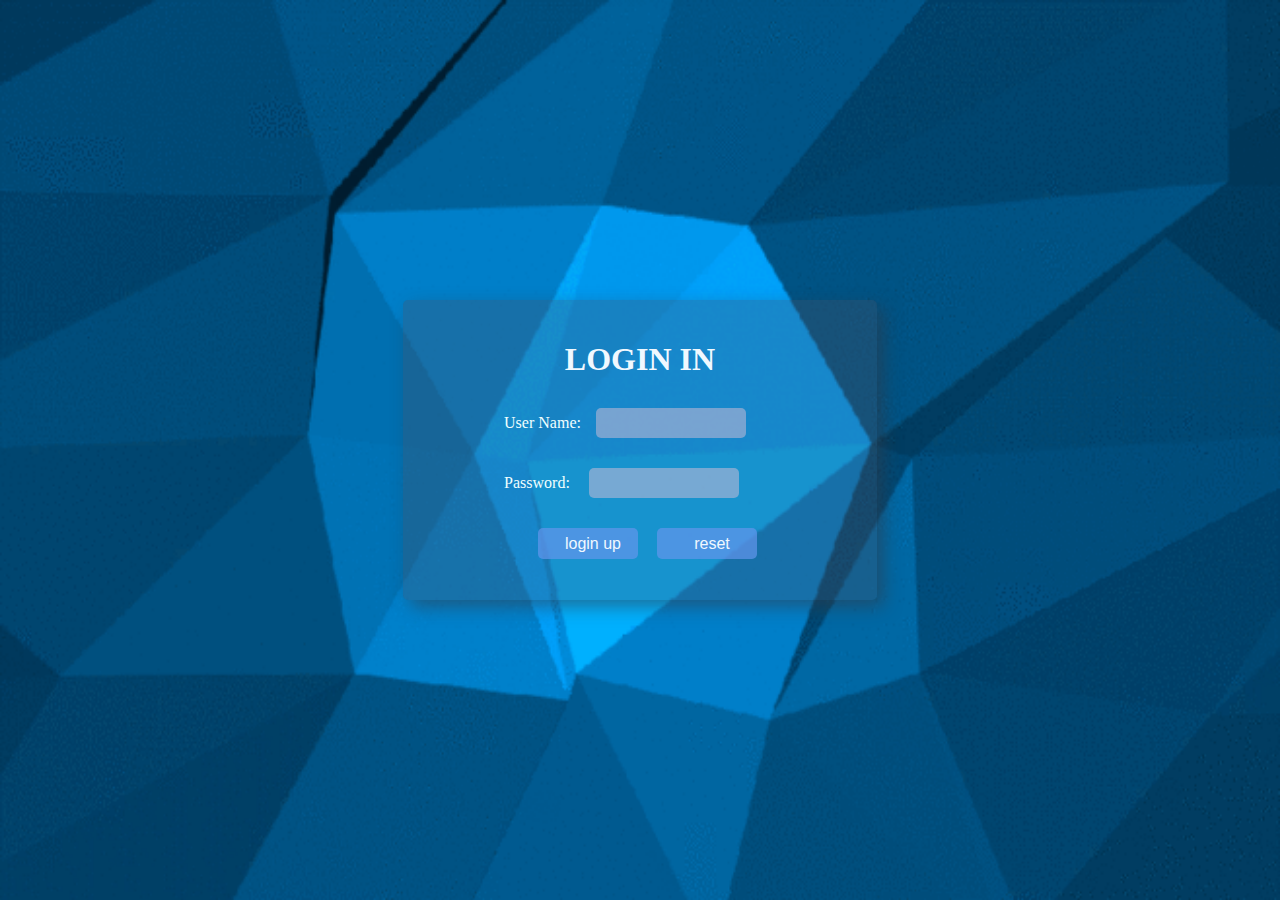
<file: 基于Nosql的在线医疗健康系统代码/templates/user/login.html>
<!DOCTYPE html>
<html lang="en">

<head>
    <meta charset="UTF-8">
    <title>login</title>
    <link rel="stylesheet" href="../../static/user/css/login.css">
</head>

<body>
<div id="loginDiv">
    <form action="{% url 'user:login' %}" method="post" id="form">
        <h1 style="text-align: center;color: aliceblue;">LOGIN IN</h1>
        <p>User Name:<input name="username" id="userNname" type="text"><label id="name_trip"></label></p>

        <p>Password: <input name="password" id="password" type="password"><label id="password_trip"></label></p>

        <div style="text-align: center;margin-top: 30px;">
            <input type="submit" class="button" value="login up">
            <input type="reset" class="button" value="reset">
        </div>
    </form>
</div>

</body>
</html>
</file>
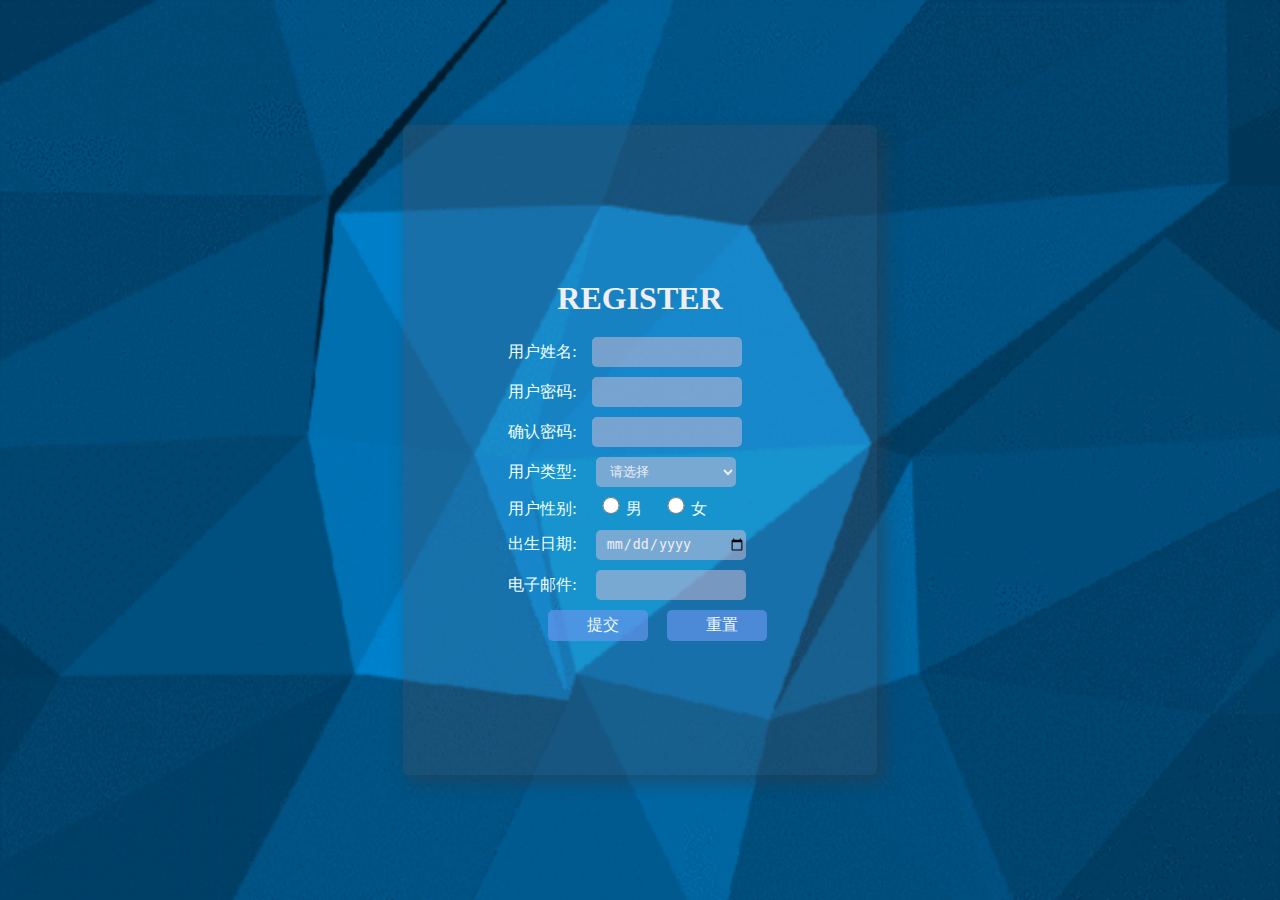
<file: 基于Nosql的在线医疗健康系统代码/templates/user/register.html>
<!DOCTYPE html>
<html lang="en">
<head>
    <meta charset="UTF-8">
    <title>register</title>
    <link rel="stylesheet" href="../../static/user/css/register.css">
</head>
<body>
    <div id="loginDiv">
         <form action="">
             <h1>REGISTER</h1>
             <p>用户姓名:<input id="userNname" type="text" autofocus required><label id="name_trip"></label></p>
             <p>用户密码:<input id="password" type="password" required><label id="password_trip"></label></p>
             <p>确认密码:<input id="surePassword" type="password" required><label id="surePassword_trip"></label></p>
             <p>
                 用户类型:
                 <select name="type" id="userType">
                     <option value="0">请选择</option>
                     <option value="1">普通类型</option>
                     <option value="2">VIP类型</option>
                 </select>
                 <label id="type_trip"></label>
             </p>
             <div class="sexDiv">
                 用户性别:
                 <input class="userSex" name="sex" value="boy" type="radio">男
                 <input class="userSex" name="sex" value="girl" type="radio">女
                 <label id="sex_trip"></label>
             </div>
             <p>
                 出生日期:
                 <input id="birthday" type="date">
                 <label id="birthday_trip"></label>
             </p>
<!--             <p class="hobby">-->
<!--                 兴趣爱好:-->
<!--                 <input type="checkbox" name="hobby" value="read">阅读-->
<!--                 <input type="checkbox" name="hobby" value="music">音乐-->
<!--                 <input type="checkbox" name="hobby" value="sport">运动-->
<!--                 <label id="hobby_trip"></label>-->
<!--             </p>-->
             <p>
                 电子邮件:
                 <input id="email" type="email" required>
                 <label id="emil_trip"></label>
             </p>
<!--             <p> 自我介绍:</p>-->
<!--             <div class="introduce">-->
<!--                 <textarea name="introduce" cols="30" id="introduceText" required rows="10"></textarea>-->
<!--                 <label id="introduce_trip"></label>-->
<!--             </div>-->
             <p style="text-align: center;">
                 <input type="submit" class="button" onblur="checkForm()" onclick="return submitT()" value="提交">
                 <input type="reset" class="button" value="重置">
             </p>
         </form>
    </div>

</body>
<script type="text/javascript">
    function trip(obj, trip) {
        document.getElementById(obj).innerHTML = "<b>" + trip + "</b>";
    }

    function checkSex() {
        var sexNum = document.getElementsByName("sex");
        var sex = "";
        for (let i = 0; i < sexNum.length; ++i) {
            if (sexNum[i].checked) {
                sex = sexNum[i];
            }
         }
        if (sex == "") {
            trip("sex_trip", "ERROR!!");
            return false;
        } else {
            trip("sex_trip", "OK!!");
        }
    }

    function checkHobby() {
        var hobbyNum = document.getElementsByName("hobby");
        var hobby = "";
        for (let i = 0; i < hobbyNum.length; ++i) {
            if (hobbyNum[i].checked) {
                hobby = hobbyNum[i];
            }
        }
        if (hobby == "") {
            trip("hobby_trip", "ERROR!!");
            return false;
        } else {
            trip("hobby_trip", "OK!!");
        }
    }

    function checkSelect() {
        var myselect = document.getElementById("userType");
        var index = myselect.selectedIndex;
        var checkValue = myselect.options[index].value;
        if (checkValue == 0) {
            trip("type_trip", "请选择!!");
            return false;
        } else
        {
            trip("type_trip", "OK!!");
        }
    }
    function checkForm() {
        checkSelect();
        checkHobby();
        checkSex();
        var trip = document.getElementsByName("em");
        var tripV = trip.innerHTML();
        //获取用户名输入项
        var userNname = document.getElementById("userNname");
        var uName = userNname.value;
        if (uName.length < 1 || uName.length > 10) {
            trip("name_trip", "账号长度为1-10位!!");
            return false;
        } else {
            trip("name_trip", "OK!!");
        }
        //密码长度大于6 和确认必须一致
        var password = document.getElementById("password");
        var userPass = password.value;
        if (userPass.length < 6) {
            trip("password_trip", "密码要>6位!!");
            return false;
        } else {
            trip("password_trip", "OK!!");
        }
        //获取确认密码框的值 var
        var surePassword = document.getElementById("surePassword");
        var surePass = surePassword.value;
        if (userPass != surePass) {
            trip("surePassword_trip", "两次密码不一致!!");
            return false;
        }
        //校验邮箱:/^([a-zA-Z0-9_-])+@([a-zA-Z0-9_-])+(\.[a-zA-Z0-9_-])+/
        var inputEmail = document.getElementById("email");
        var uEmail = inputEmail.value;
        if (!/^([a-zA-Z0-9_-])+@([a-zA-Z0-9_-])+(\.[a-zA-Z0-9_-])+/.test(uEmail)) {
            trip("emil_trip", "邮箱不合法!!");
            return false;
        } else {
            trip("emil_trip", "OK!!");
        }
      // 校验自我介绍
        var introduceText = document.getElementById("introduceText");
        var introduce = introduceText.value;
        if (introduce.length < 3 || uName.length > 60) {
            trip("introduce_trip", "长度为3-50字!!");
            return false;
        } else {
            trip("introduce_trip", "OK!!");
        }
        return true;
    }
    function submitT() {
        if (checkForm()) {
            return true;
        } else {
            return false;
    }
}
</script>
</html>
</file>
<file: 基于Nosql的在线医疗健康系统代码/static/user/css/login.css>
* {
    margin: 0;
    padding: 0;
}

html {
    height: 100%;
    width: 100%;
    overflow: hidden;
    margin: 0;
    padding: 0;
    background: url(../img/back.jpg) no-repeat 0px 0px;
    background-repeat: no-repeat;
    background-size: 100% 100%;
    -moz-background-size: 100% 100%;
}

body {
    display: flex;
    align-items: center;
    justify-content: center;
    height: 100%;
}

#loginDiv {
    width: 37%;
    display: flex;
    justify-content: center;
    align-items: center;
    height: 300px;
    background-color: rgba(75, 81, 95, 0.3);
    box-shadow: 7px 7px 17px rgba(52, 56, 66, 0.5);
    border-radius: 5px;
}

#name_trip {
    margin-left: 50px;
    color: red;
}

p {
    margin-top: 30px;
    margin-left: 20px;
    color: azure;
}

input {
    margin-left: 15px;
    border-radius: 5px;
    border-style: hidden;
    height: 30px;
    width: 140px;
    background-color: rgba(216, 191, 216, 0.5);
    outline: none;
    color: #f0edf3;
    padding-left: 10px;
}

.button {
    border-color: cornsilk;
    background-color: rgba(100, 149, 237, .7);
    color: aliceblue;
    border-style: hidden;
    border-radius: 5px;
    width: 100px;
    height: 31px;
    font-size: 16px;
}
</file>
<file: 基于Nosql的在线医疗健康系统代码/static/user/css/register.css>
* {
    margin: 0;
    padding: 0;
}
html {
    height: 100%;
    width: 100%;
    overflow: hidden;
    margin: 0;
    padding: 0;
    background: url(../img/back.jpg) no-repeat 0px 0px;
    background-repeat: no-repeat;
    background-size: 100% 100%;
    -moz-background-size: 100% 100%;
}
body {
    display: flex;
    align-items: center;
    justify-content: center;
    height: 100%;
}
#loginDiv {
    width: 37%;
    display: flex;
    justify-content: center;
    align-items: center;
    height: 650px;
    background-color: rgba(75, 81, 95, 0.3);
    box-shadow: 7px 7px 17px rgba(52, 56, 66, 0.5);
    border-radius: 5px;
}
#name_trip {
    margin-left: 50px;
    color: red;
}
p, .sexDiv {
    margin-top: 10px;
    margin-left: 20px;
    color: azure;
}
.sexDiv>input,
.hobby>input {
    width: 30px;
    height: 17px;
}
input,
select {
    margin-left: 15px;
    border-radius: 5px;
    border-style: hidden;
    height: 30px;
    width: 140px;
    background-color: rgba(216, 191, 216, 0.5);
    outline: none;
    color: #f0edf3;
    padding-left: 10px;
}
.button {
    border-color: cornsilk;
    background-color: rgba(100, 149, 237, .7);
    color: aliceblue;
    border-style: hidden;
    border-radius: 5px;
    width: 100px;
    height: 31px;
    font-size: 16px;
}
.introduce {
    margin-left: 110px;
}
.introduce>textarea {
    background-color: rgba(216, 191, 216, 0.5);
    border-style: hidden;
    outline: none;
    border-radius: 5px;
}
h1 {
    text-align: center;
    margin-bottom: 20px;
    margin-top: 20px;
    color: #f0edf3;
}
b {
    margin-left: 50px;
    color: #FFEB3B;
    font-size: 10px;
    font-weight: initial;
}
</file>
